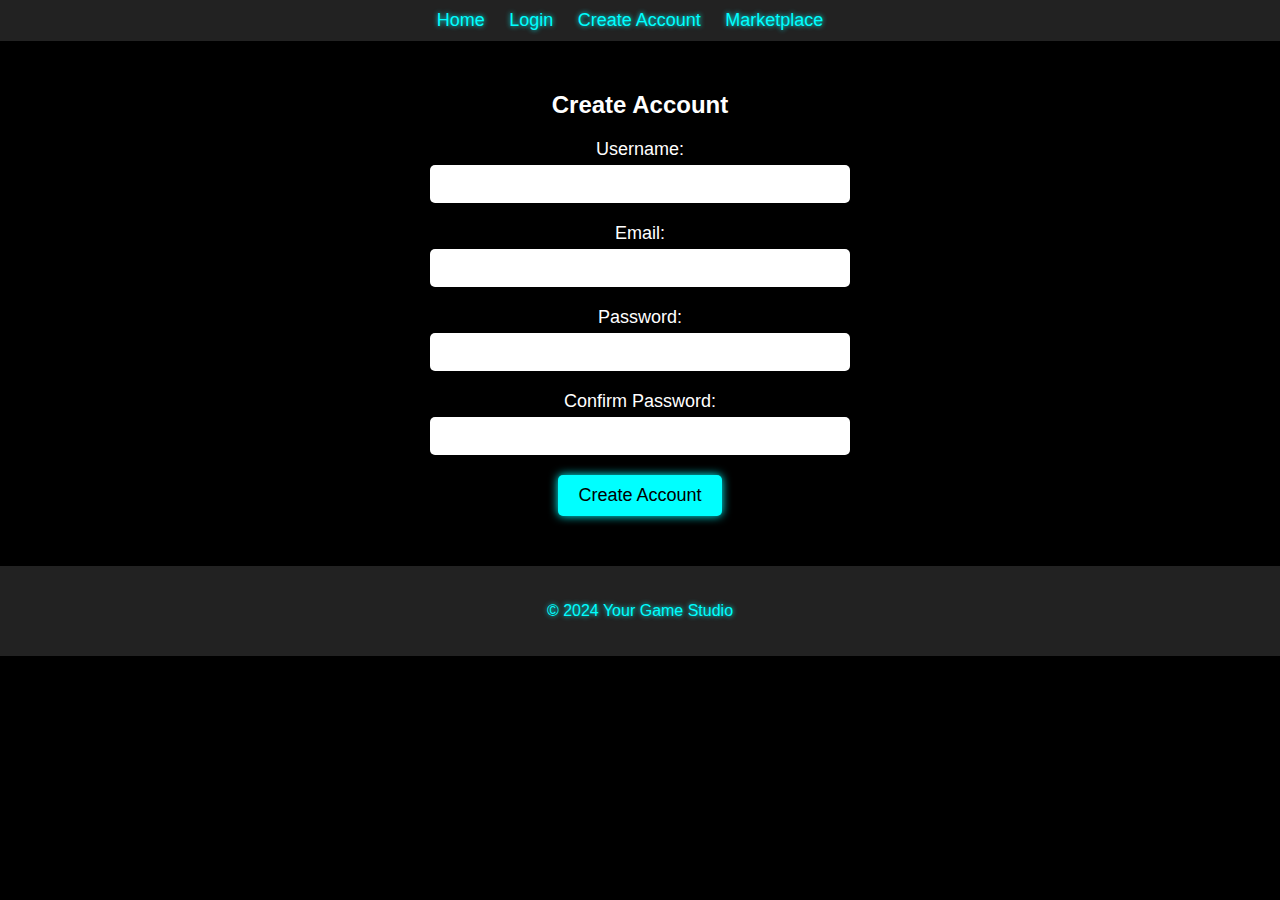
<file: create-account.html>
<!DOCTYPE html>
<html lang="en">
<head>
    <meta charset="UTF-8">
    <meta name="viewport" content="width=device-width, initial-scale=1.0">
    <title>Create Account</title>
    <link rel="stylesheet" href="styles.css">
</head>
<body>
    <!-- Navigation Bar -->
    <nav>
        <ul>
            <li><a href="index.html">Home</a></li>
            <li><a href="login.html">Login</a></li>
            <li><a href="create-account.html">Create Account</a></li>
            <li><a href="marketplace.html">Marketplace</a></li>
        </ul>
    </nav>

    <!-- Create Account Form -->
    <section class="form-section">
        <h2>Create Account</h2>
        <form>
            <div class="form-group">
                <label for="username">Username:</label>
                <input type="text" id="username" required>
            </div>
            <div class="form-group">
                <label for="email">Email:</label>
                <input type="email" id="email" required>
            </div>
            <div class="form-group">
                <label for="password">Password:</label>
                <input type="password" id="password" required>
            </div>
            <div class="form-group">
                <label for="confirm-password">Confirm Password:</label>
                <input type="password" id="confirm-password" required>
            </div>
            <button type="submit" class="neon-button">Create Account</button>
        </form>
    </section>

    <!-- Footer -->
    <footer>
        <p>&copy; 2024 Your Game Studio</p>
    </footer>
</body>
</html>
</file>
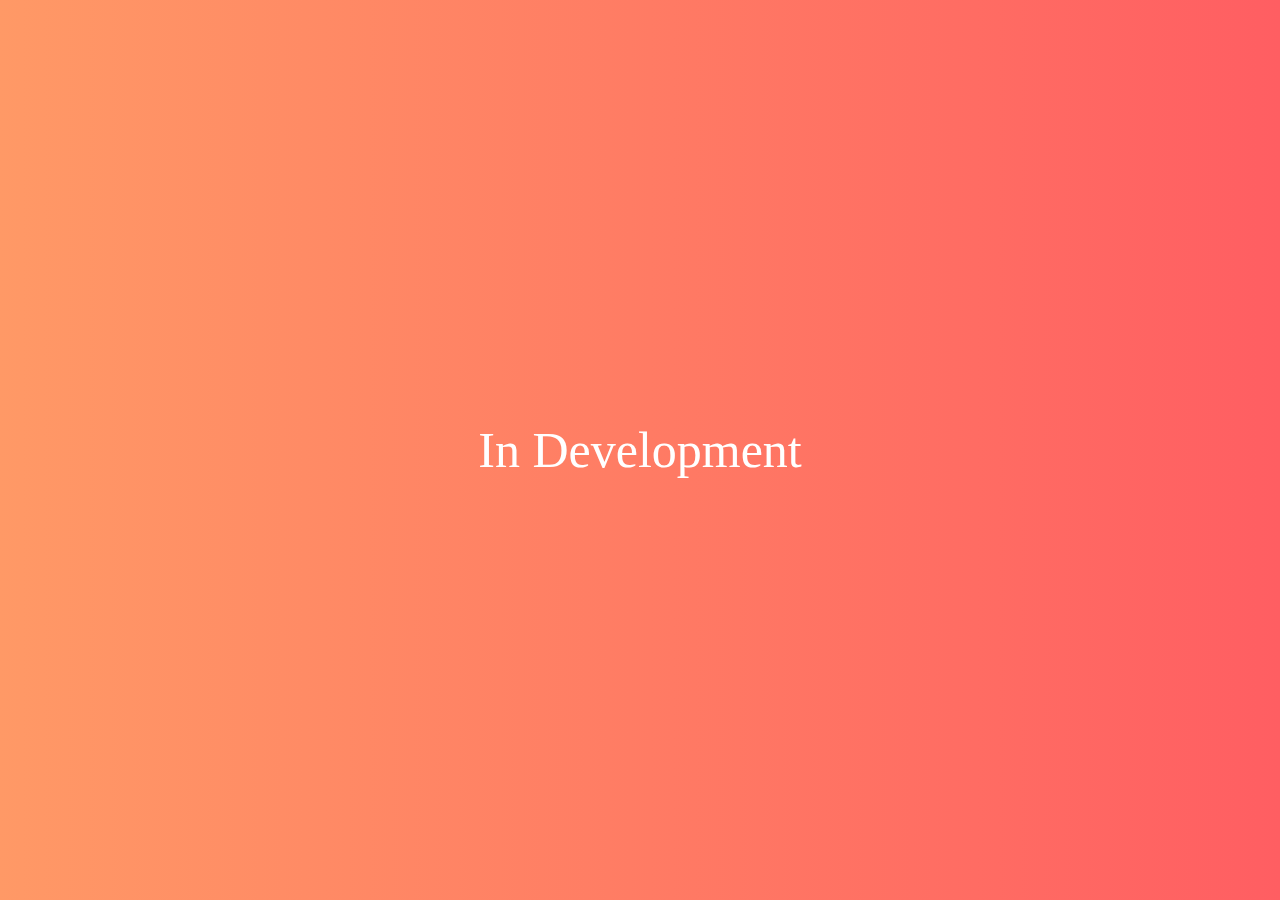
<file: in_dev.html>
<!DOCTYPE html>
<html>
<head>
    <style>
        body {
            height: 100vh;
            margin: 0;
            background-size: cover;
            background-image: linear-gradient(to right, #ff9966, #ff5e62);
            display: flex;
            align-items: center;
            justify-content: center;
        }
        .text {
            font-size: 50px;
            color: white;
            text-align: center;
            animation: move 5s infinite;
        }
        @keyframes move {
            0% { transform: translateY(-50px); }
            50% { transform: translateY(50px); }
            100% { transform: translateY(-50px); }
        }
    </style>
</head>
<body>
    <div class="text">In Development</div>
</body>
</html>
</file>
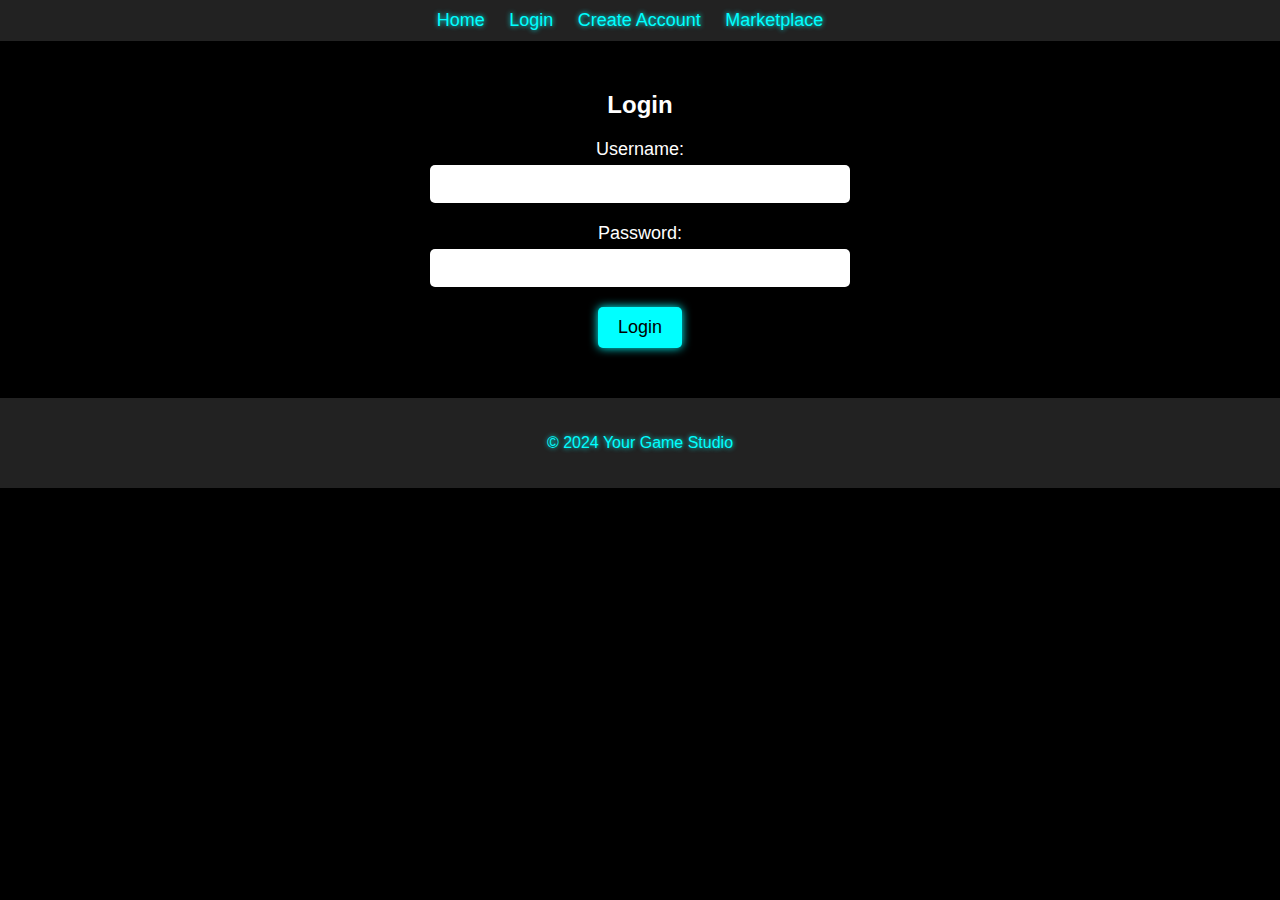
<file: login.html>
<!DOCTYPE html>
<html lang="en">
<head>
    <meta charset="UTF-8">
    <meta name="viewport" content="width=device-width, initial-scale=1.0">
    <title>Login</title>
    <link rel="stylesheet" href="styles.css">
</head>
<body>
    <!-- Navigation Bar -->
    <nav>
        <ul>
            <li><a href="index.html">Home</a></li>
            <li><a href="login.html">Login</a></li>
            <li><a href="create-account.html">Create Account</a></li>
            <li><a href="marketplace.html">Marketplace</a></li>
        </ul>
    </nav>

    <!-- Login Form -->
    <section class="form-section">
        <h2>Login</h2>
        <form>
            <div class="form-group">
                <label for="username">Username:</label>
                <input type="text" id="username" required>
            </div>
            <div class="form-group">
                <label for="password">Password:</label>
                <input type="password" id="password" required>
            </div>
            <button type="submit" class="neon-button">Login</button>
        </form>
    </section>

    <!-- Footer -->
    <footer>
        <p>&copy; 2024 Your Game Studio</p>
    </footer>
</body>
</html>
</file>
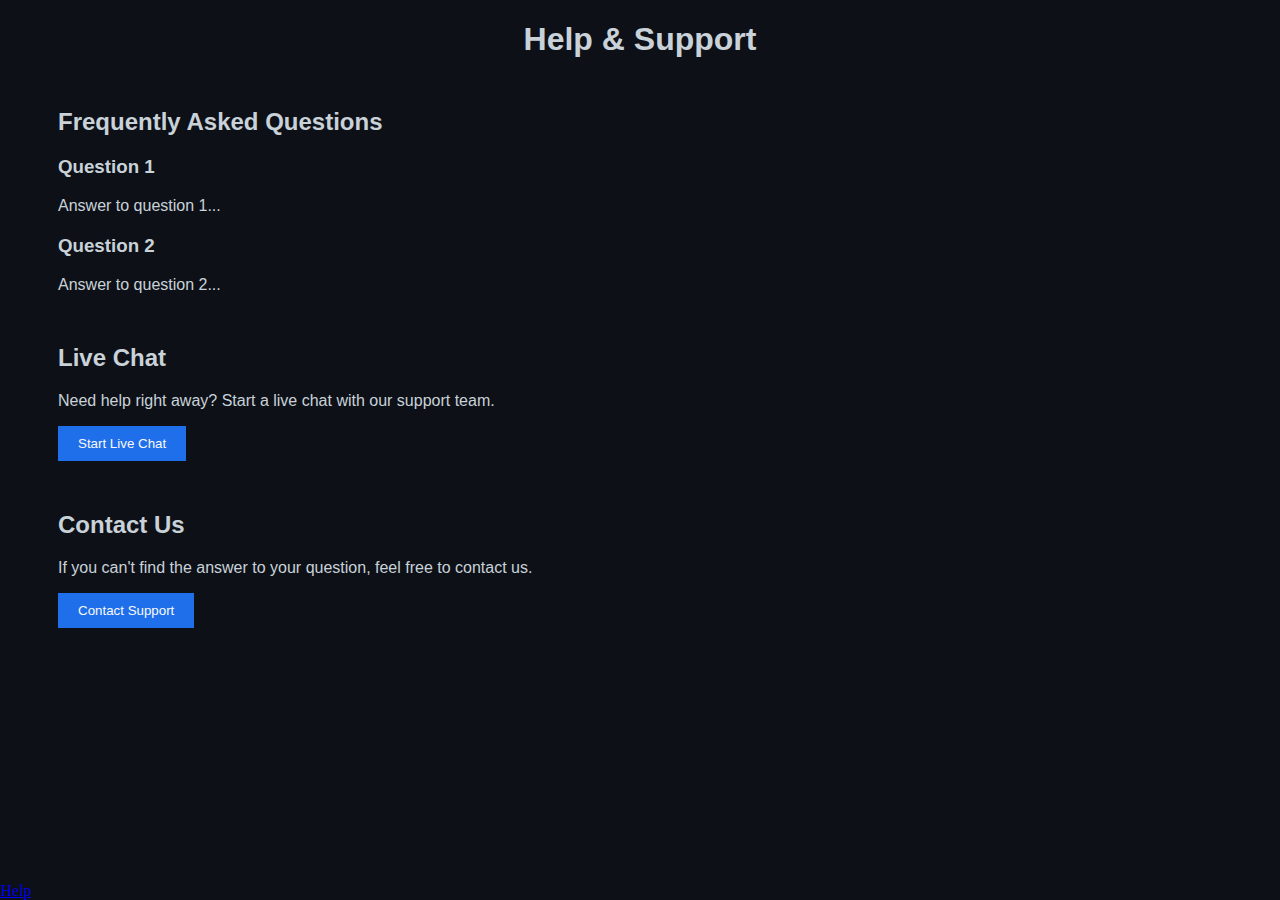
<file: help/help.html>
<!DOCTYPE html>
<html>

    <head>
<style>
    body {
    background: #0D1117;
}

    #redirect-link {
            position: fixed;
            bottom: 0;
            left: 0;
            color: blue;

</style>
        
    </head>


<body>
<!-- Help Section -->
<div id="help-section" style="background-color: #0D1117; color: #C9D1D9; font-family: 'Futura', sans-serif;">
    <h1 style="text-align: center;">Help & Support</h1>

    <!-- FAQ Section -->
    <div id="faq" style="margin: 50px;">
        <h2>Frequently Asked Questions</h2>
        <div class="faq-item" style="margin: 20px 0;">
            <h3>Question 1</h3>
            <p>Answer to question 1...</p>
        </div>
        <div class="faq-item" style="margin: 20px 0;">
            <h3>Question 2</h3>
            <p>Answer to question 2...</p>
        </div>
        <!-- Add more FAQ items as needed -->
    </div>

    <!-- Live Chat Section -->
    <div id="live-chat" style="margin: 50px;">
        <h2>Live Chat</h2>
        <p>Need help right away? Start a live chat with our support team.</p>
        <button style="background-color: #1F6FEB; color: #FAFAFA; border: none; padding: 10px 20px; cursor: pointer;">Start Live Chat</button>
    </div>

    <!-- Contact Us Section -->
    <div id="contact-us" style="margin: 50px;">
        <h2>Contact Us</h2>
        <p>If you can't find the answer to your question, feel free to contact us.</p>
        <button style="background-color: #1F6FEB; color: #FAFAFA; border: none; padding: 10px 20px; cursor: pointer;">Contact Support</button>
    </div>
</div>

<a id="redirect-link" href="/easter eggs/redirect.html">Help</a>
    
</body>
</html>
</file>
<file: styles.css>
/* General Styles */
body {
    background-color: #000;
    color: #fff;
    font-family: 'Arial', sans-serif;
    margin: 0;
    padding: 0;
}

/* Navigation Bar */
nav ul {
    list-style-type: none;
    margin: 0;
    padding: 10px;
    text-align: center;
    background-color: #222;
}

nav ul li {
    display: inline;
    margin-right: 20px;
}

nav ul li a {
    text-decoration: none;
    color: #0ff;
    font-size: 18px;
    text-shadow: 0 0 5px #0ff;
}

/* Neon Header */
.neon-header h1 {
    font-size: 48px;
    color: #0ff;
    text-align: center;
    text-shadow: 0 0 10px #0ff, 0 0 20px #0ff, 0 0 30px #ff00ff;
}

.neon-header p {
    text-align: center;
    font-size: 18px;
    text-shadow: 0 0 5px #ff00ff;
}

/* Form Section */
.form-section {
    text-align: center;
    margin: 50px;
}

.form-group {
    margin-bottom: 20px;
}

label {
    display: block;
    font-size: 18px;
}

input[type="text"], input[type="password"], input[type="email"] {
    padding: 10px;
    width: 80%;
    max-width: 400px;
    border: none;
    border-radius: 5px;
    font-size: 16px;
    margin-top: 5px;
}

/* Neon Button */
.neon-button {
    padding: 10px 20px;
    background-color: #0ff;
    color: #000;
    font-size: 18px;
    border: none;
    border-radius: 5px;
    box-shadow: 0 0 10px #0ff;
    cursor: pointer;
}

/* Marketplace Section */
.marketplace-section {
    text-align: center;
    margin: 50px;
}

.item-grid {
    display: flex;
    justify-content: space-around;
}

.item {
    background-color: #111;
    padding: 20px;
    border-radius: 10px;
    box-shadow: 0 0 10px #0ff;
    width: 200px;
    text-align: center;
}

.item img {
    width: 100%;
    border-radius: 10px;
}

.item p {
    margin: 10px 0;
}

/* Footer */
footer {
    text-align: center;
    padding: 20px;
    background-color: #222;
    color: #0ff;
    text-shadow: 0 0 5px #0ff;
}
</file>
